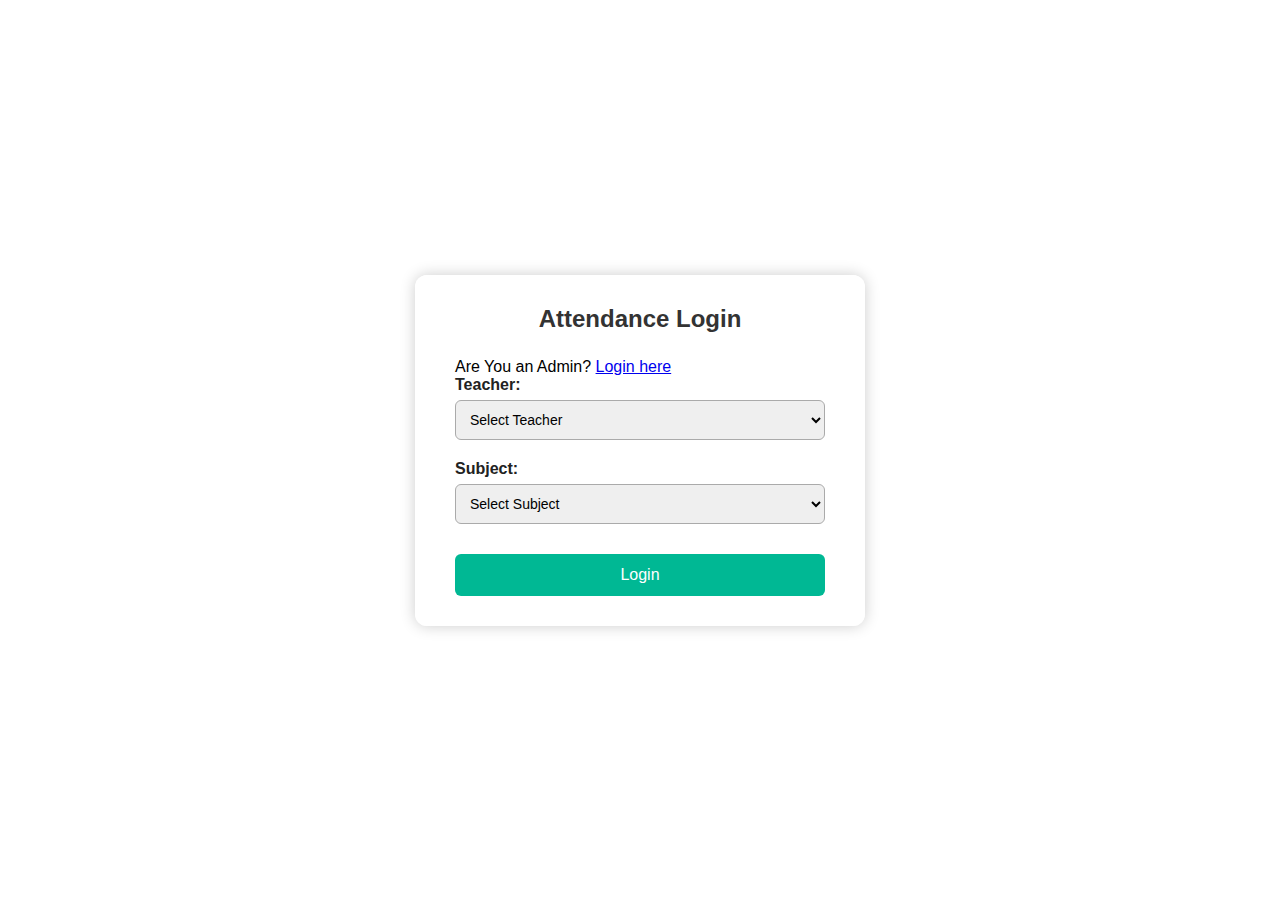
<file: MINI/index.html>
<!DOCTYPE html>
<html lang="en">

<head>
  <meta charset="UTF-8">
  <title>Attendance Login</title>
  <link rel="stylesheet" href="style.css">
</head>

<body>
  <div class="container login-box">
    <h2>Attendance Login</h2>
      <p>Are You an Admin? <a href="admin-login.html">Login here</a></p>
     
    <form id="login-form">
      <div class="form-row">
        <label for="teacher">Teacher:</label>
        <select id="teacher" name="teacher">
          <option value="">Select Teacher</option>
          <option value="teacher1">Gule Mam</option>
          <option value="teacher2">Tidke Mam</option>
          <option value="teacher3">Yadgire Mam</option>
          <option value="teacher4">Suryawanshi Sir</option>
        </select>
      </div>

      <div class="form-row">
        <label for="subject">Subject:</label>
        <select id="subject" name="subject">
          <option value="">Select Subject</option>
          <option value="dbms">DBMS</option>
          <option value="cao">CAO</option>
          <option value="cd">CD</option>
          <option value="dss">DSS</option>
        </select>
      </div>

      <button type="submit">Login</button>
    </form>
  </div>

  <div id="attendance-container" class="hidden">
    <form id="attendance-form">
      <table>
        <thead>
          <tr>
            <th>Sr No</th>
            <th>Name</th>
            <th>Present</th>
          </tr>
        </thead>
        <tbody id="attendance-table-body"></tbody>
      </table>
      <button type="submit">Submit Attendance</button>
    </form>
  </div>


  <script src="script.js"></script>
</body>
</file>
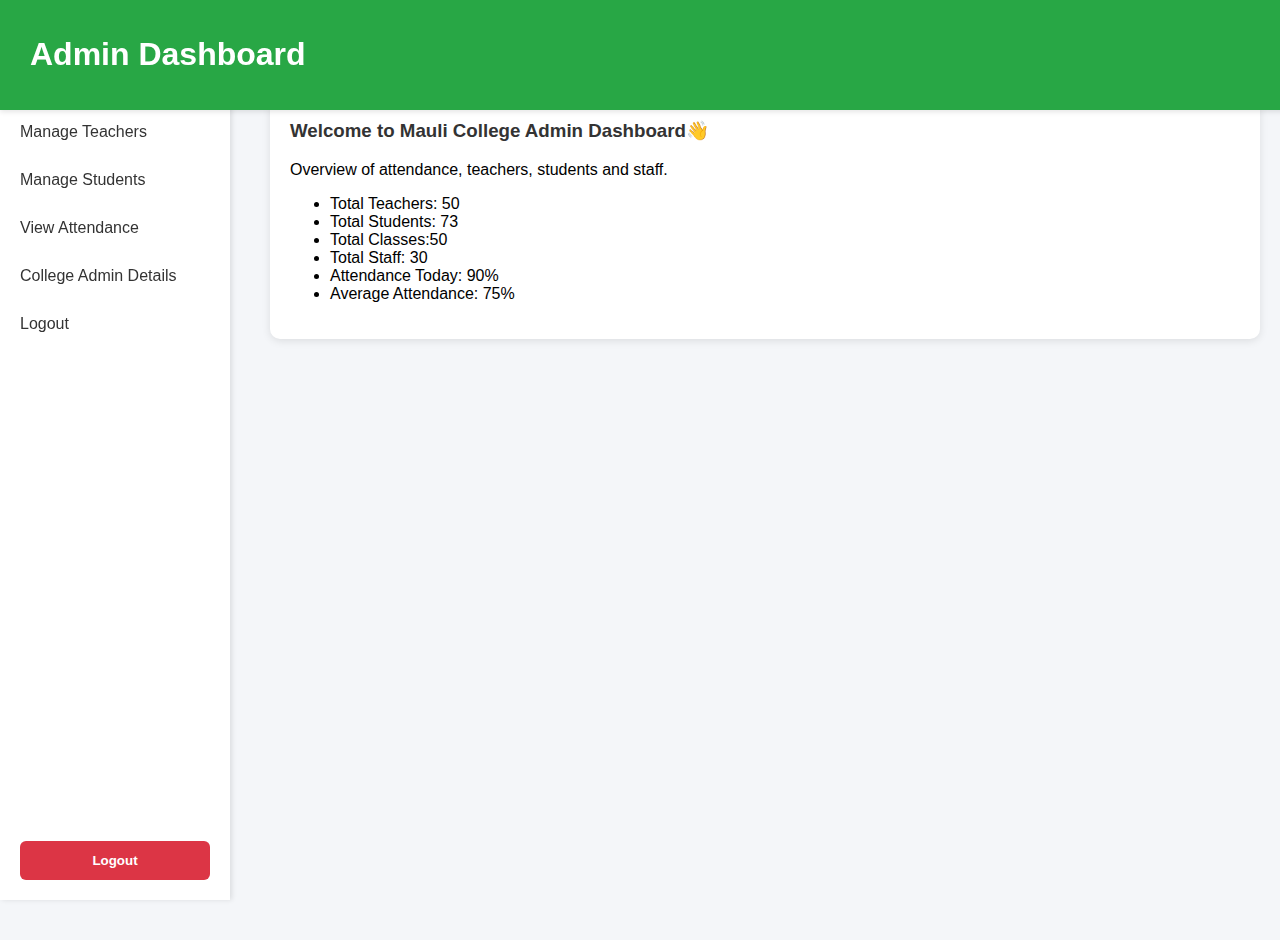
<file: MINI/admin-dashboard.html>
<!DOCTYPE html>
<html lang="en">
<head>
  <meta charset="UTF-8">
  <title>Admin Dashboard</title>
  <meta name="viewport" content="width=device-width, initial-scale=1.0">
  <style>
    body {
      font-family: Arial, sans-serif;
      margin: 0;
      background: #f4f6f9;
      display: flex;
      height: 100vh;
      overflow: hidden;
    }

    /* Header */
    header {
      position: fixed;
      top: 0;
      left: 0;
      width: 100%;
      background: #28a745;
      color: white;
      padding: 15px 30px;
      z-index: 1000;
      box-shadow: 0 2px 5px rgba(0,0,0,0.1);
    }

    header h2 {
      margin: 0;
    }

    /* Sidebar */
    .sidebar {
      position: fixed;
      top: 60px;
      left: 0;
      width: 230px;
      height: calc(100% - 60px);
      background: white;
      display: flex;
      flex-direction: column;
      justify-content: space-between;
      box-shadow: 2px 0 5px rgba(0,0,0,0.1);
    }

    .sidebar-links {
      flex-grow: 1;
      overflow-y: auto;
    }

    .sidebar a {
      display: block;
      padding: 15px 20px;
      color: #333;
      text-decoration: none;
      transition: background 0.2s;
    }

    .sidebar a:hover {
      background: #e9f5ee;
      color: #28a745;
    }

    /* Logout Button */
    .logout-btn {
      background: #dc3545;
      color: white;
      border: none;
      padding: 12px;
      margin: 20px;
      border-radius: 6px;
      cursor: pointer;
      font-weight: bold;
      transition: 0.2s;
    }

    .logout-btn:hover {
      background: #c82333;
    }

    /* Main content */
    .main-content {
      margin-top: 80px;
      margin-left: 250px;
      padding: 20px;
      overflow-y: auto;
      height: calc(100vh - 80px);
      width: calc(100% - 250px);
    }

    .card {
      background: white;
      border-radius: 10px;
      box-shadow: 0 2px 8px rgba(0,0,0,0.1);
      padding: 20px;
      margin-bottom: 20px;
    }

    .card h3 {
      margin-top: 0;
      color: #333;
    }

    .btn {
      background: #28a745;
      color: white;
      border: none;
      padding: 10px 15px;
      border-radius: 6px;
      cursor: pointer;
      margin-top: 10px;
    }

    .btn:hover {
      background: #218838;
    }
    .btn {
      padding: 10px;
      border-radius: 6px;
      cursor: pointer;
      margin-top: 10px;
    }

    table {
      width: 100%;
      border-collapse: collapse;
      margin-top: 10px;
    }

    th, td {
      border: 1px solid #ddd;
      padding: 10px;
      text-align: left;
    }

    th {
      background: #28a745;
      color: white;
    }
  </style>
</head>
<body>

  <!-- Header -->
  <header>
    <h1>Admin Dashboard</h1>
  </header>

  <!-- Sidebar -->
  <div class="sidebar">
    <div class="sidebar-links">
     
      <a href="#" onclick="showSection('dashboard')">Dashboard Overview</a>
      <a href="#" onclick="showSection('manage-teachers')">Manage Teachers</a>
      <a href="#" onclick="showSection('manage-students')">Manage Students</a>
      <a href="#" onclick="showSection('view-attendance')">View Attendance</a>
      <a href="#" onclick="showSection('admin-info')">College Admin Details</a>
      <a href="#" class="logout" onclick="logout()">Logout</a>
    </div>

    <button class="logout-btn" onclick="logout()">Logout</button>
  </div>

  <!-- Main Content -->
  <div class="main-content">

    <!-- Dashboard Overview -->
    <div id="dashboard" class="card">
      <h3>Welcome to Mauli College Admin Dashboard👋</h3>
      <p>Overview of attendance, teachers, students and staff.</p>
      <ul>
        <li>Total Teachers: 50</li>
        <li>Total Students: 73</li>
        <li>Total Classes:50</li>
        <li>Total Staff: 30</li>
        <li>Attendance Today: 90%</li>
        <li>Average Attendance: 75%</li>
      </ul>
    </div>

    <!-- Teachers Section -->
    <div id="teachers" class="card" style="display:none;">
      <h3>Manage Teachers</h3>
      <button class="btn">+ Add New Teacher</button>
      <table>
        <tr>
          <th>ID</th>
          <th>Name</th>
          <th>Subject</th>
          <th>Action</th>
        </tr>
        <tr>
          <td>101</td>
          <td>Mr. Patil</td>
          <td>SE</td>
          <td><button class="btn">Edit</button></td>
        </tr>
      </table>
    </div>
<!-- College Admin Details Section -->
<div id="admin-info" class="card" style="display:none;">
  <h3 style="text-align:center; color:#28a745;">Mauli College of Engineering & Technology, Shegaon</h3>
  <p style="text-align:center; margin-bottom:25px;">Khamgaon Road, Shegaon, Buldhana, Maharashtra, 444203</p>

  <div style="display:grid; grid-template-columns: repeat(auto-fit, minmax(250px, 1fr)); gap:20px;">
    
    <!-- College Info -->
    <div style="background:#f8f9fa; padding:20px; border-radius:10px; box-shadow:0 2px 5px rgba(0,0,0,0.1);">
      <h4>📍 Address</h4>
      <p>Khamgaon Road, Shegaon,<br>Buldhana, Maharashtra, 444203</p>
      <h4>🌐 Website</h4>
      <a href="https://mcoet.mauligroup.org" target="_blank" style="color:#28a745; text-decoration:none;">
        mcoet.mauligroup.org
      </a>
    </div>

    <!-- Contact Info -->
    <div style="background:#f8f9fa; padding:20px; border-radius:10px; box-shadow:0 2px 5px rgba(0,0,0,0.1);">
      <h4>☎ Contact</h4>
      <p><strong>Phone:</strong> +91 7722027506</p>
      <p><strong>Email:</strong> <a href="mailto:maulicoet@gmail.com" style="color:#28a745;">maulicoet@gmail.com</a></p>
    </div>

    <!-- Principal Info -->
    <div style="background:#f8f9fa; padding:20px; border-radius:10px; box-shadow:0 2px 5px rgba(0,0,0,0.1);">
      <h4>👨‍🏫 Principal</h4>
      <p><strong>Name:</strong> Dr. C. M. Jadhao</p>
      <p><strong>Email:</strong> <a href="mailto:cmjadhao@gmail.com" style="color:#28a745;">cmjadhao@gmail.com</a></p>
    </div>

    <!-- Chairman Info -->
    <div style="background:#f8f9fa; padding:20px; border-radius:10px; box-shadow:0 2px 5px rgba(0,0,0,0.1);">
      <h4>🏫 Chairman</h4>
      <p><strong>Name:</strong> Shri Dnyaneshwar P. Patil</p>
    </div>
  </div>
</div>

    <!-- Students Section -->
    <div id="students" class="card" style="display:none;">
      <h3>Manage Students</h3>
      <button class="btn">+ Add New Student</button>
      <table>
        <tr>
          <th>ID</th>
          <th>Name</th>
          <th>Class</th>
          <th>Action</th>
        </tr>
        <tr>
          <td>201</td>
          <td>Sayali</td>
          <td>TY B.Tech</td>
          <td><button class="btn">Edit</button></td>
        </tr>
      </table>
    </div>

    <!-- Attendance Section -->
    <div id="attendance" class="card" style="display:none;">
      <h3>Attendance Report</h3>
      <p>Export to PDF or Excel when connected with backend.</p>
      <button class="btn">Download Excel</button>
      <button class="btn">Download PDF</button>
    </div>

  </div>

  <!-- JavaScript -->
  <script>
    function showSection(id) {
      document.querySelectorAll('.card').forEach(div => div.style.display = 'none');
      document.getElementById(id).style.display = 'block';
    }

    function logout() {
      if (confirm("Are you sure you want to logout?")) {
        window.location.href = "admin-login.html";
      }
    }
  </script>
  

</body>
</html>
</file>
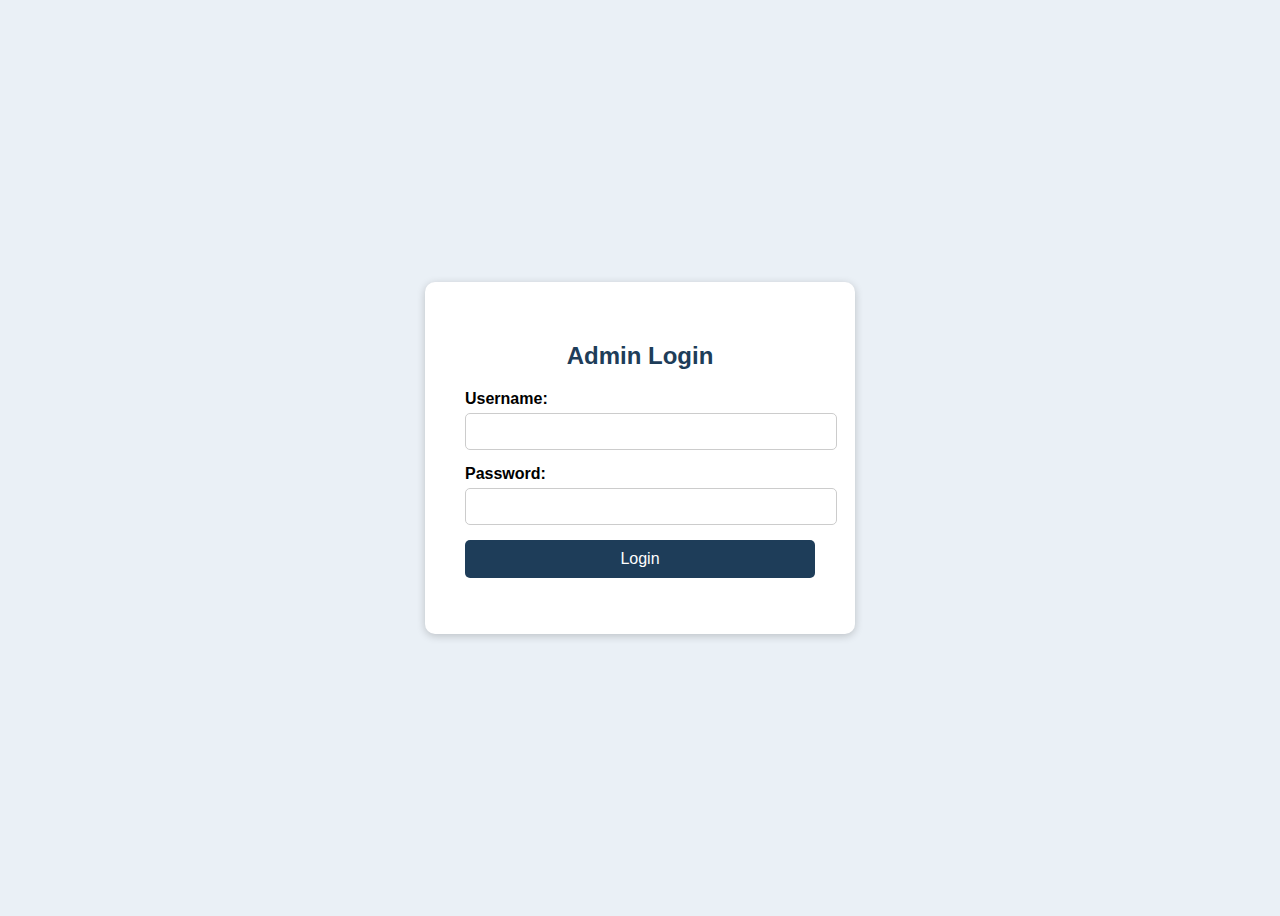
<file: MINI/admin-login.html>
<!DOCTYPE html>
<html lang="en">
<head>
  <meta charset="UTF-8">
  <title>Admin Login | Mauli College</title>
  <style>
    body {
      font-family: Arial, sans-serif;
      background: #eaf0f6;
      display: flex;
      justify-content: center;
      align-items: center;
      height: 100vh;
    }

    .login-box {
      background: #fff;
      padding: 40px;
      border-radius: 10px;
      box-shadow: 0 2px 8px rgba(0, 0, 0, 0.2);
      width: 350px;
    }

    h2 {
      text-align: center;
      color: #1e3d59;
      margin-bottom: 20px;
    }

    label {
      display: block;
      margin-bottom: 5px;
      font-weight: bold;
    }

    input[type="text"],
    input[type="password"] {
      width: 100%;
      padding: 10px;
      margin-bottom: 15px;
      border-radius: 5px;
      border: 1px solid #ccc;
    }

    button {
      width: 100%;
      background: #1e3d59;
      color: #fff;
      border: none;
      padding: 10px;
      border-radius: 5px;
      font-size: 16px;
      cursor: pointer;
    }

    button:hover {
      background: #2b4c6f;
    }

    .error {
      color: red;
      text-align: center;
      margin-top: 10px;
    }
  </style>
</head>
<body>

  <div class="login-box">
    <h2>Admin Login</h2>
    <form id="loginForm">
      <label for="username">Username:</label>
      <input type="text" id="username" required>

      <label for="password">Password:</label>
      <input type="password" id="password" required>

      <button type="submit">Login</button>
      <p id="error" class="error"></p>
    </form>
  </div>

  <script>
    document.getElementById("loginForm").addEventListener("submit", function(e) {
      e.preventDefault();

      const username = document.getElementById("username").value;
      const password = document.getElementById("password").value;

      // Default admin credentials (you can change these)
      const adminUser = "admin";
      const adminPass = "123";

      if (username === adminUser && password === adminPass) {
        // Redirect to dashboard
        window.location.href = "admin-dashboard.html";
      } else {
        document.getElementById("error").textContent = "Invalid username or password";
      }
    });
  </script>

</body>
</html>
</file>
<file: MINI/style.css>
/* === Global Styles === */
* {
  box-sizing: border-box;
  margin: 0;
  padding: 0;
  font-family: 'Segoe UI', Tahoma, Geneva, Verdana, sans-serif;
}

body {
  background-image: url('https://share.google/v0v9DXGkluPYncQcd');
  background-size: cover;
  background-position: center;
  background-repeat: no-repeat;
  background-attachment: fixed;
  min-height: 100vh;
  display: flex;
  justify-content: center;
  align-items: center;
}

/* === Container === */
.container {
  background-color: rgba(255, 255, 255, 0.85); /* Semi-transparent white */
  padding: 30px 40px;
  border-radius: 12px;
  box-shadow: 0 0 15px rgba(0,0,0,0.2);
  width: 90%;
  max-width: 450px;
}

/* === Headings === */
.container h2 {
  text-align: center;
  margin-bottom: 25px;
  color: #333;
}

/* === Form Styles === */
.form-row {
  margin-bottom: 20px;
}

label {
  display: block;
  margin-bottom: 6px;
  font-weight: 600;
  color: #222;
}

select, input[type="text"] {
  width: 100%;
  padding: 10px;
  border: 1px solid #aaa;
  border-radius: 6px;
  font-size: 14px;
}

/* === Buttons === */
button {
  width: 100%;
  padding: 12px;
  background-color: #00b894;
  color: white;
  border: none;
  border-radius: 6px;
  font-size: 16px;
  cursor: pointer;
  margin-top: 10px;
  transition: background-color 0.3s ease;
}

button:hover {
  background-color: #019875;
}

/* === Attendance Table === */
#attendance-container {
  margin-top: 25px;
}

table {
  width: 100%;
  border-collapse: collapse;
  margin-top: 15px;
}

table th, table td {
  border: 1px solid #ccc;
  padding: 8px;
  text-align: center;
  background-color: #f9f9f9;
}

table th {
  background-color: #00b894;
  color: white;
}

.hidden {
  display: none;
}

.show {
  display: block;
}
</file>
